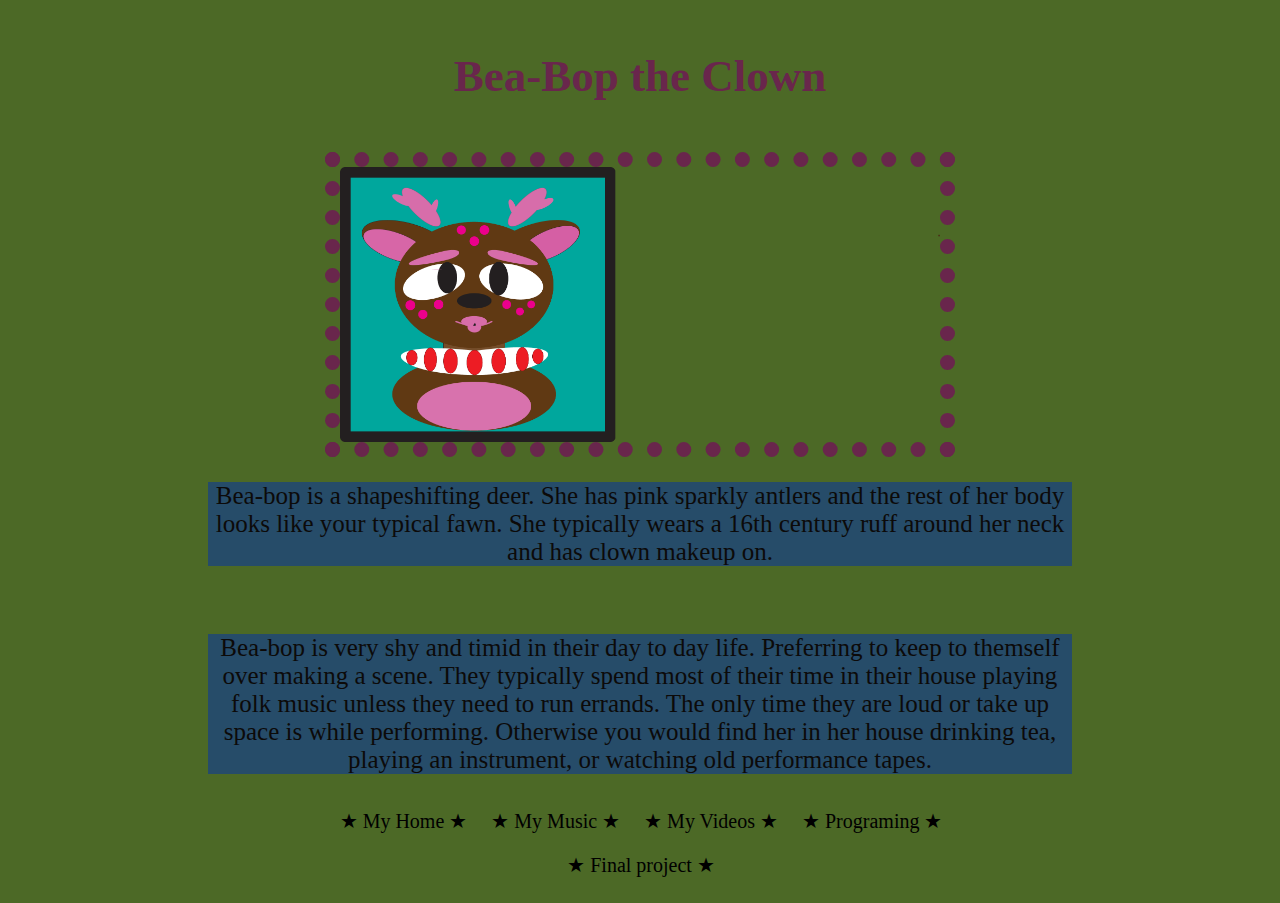
<file: index.html>
<!DOCTYPE html>
<html>
<head>
	<meta charset="utf-8">
	<meta name="viewport" content="width=device-width, initial-scale=1">
	<title>Homepage</title>
	<link rel="stylesheet" type="text/css" href="styles.css">
</head>
<body>
	<h1>Bea-Bop the Clown</h1>
	<img src="images/face.png" width="600px">
		<p>Bea-bop is a shapeshifting deer. She has pink sparkly antlers and the rest of her body looks like your typical fawn. She typically wears a 16th century ruff around her neck and has clown makeup on.</p>

		<br>

		<p> Bea-bop is very shy and timid in their day to day life. Preferring to keep to themself over making a scene. They typically spend most of their time in their house playing folk music unless they need to run errands. The only time they are loud or take up space is while performing. Otherwise you would find her in her house drinking tea, playing an instrument, or watching old performance tapes.</p>
	

	

	<ul>
		<li><a href="landscape.html">&#9733 My Home &#9733</a></li>
		<li><a href="audio.html">&#9733 My Music &#9733 </a></li>
		<li><a href="animation.html">&#9733 My Videos &#9733 </a></li>
		<li><a href="programing.html">&#9733 Programing &#9733 </a></li>
		<li><a href="final.html">&#9733 Final project &#9733 </a></li>

	</ul>
	
	
	
</body>
</html>
</file>
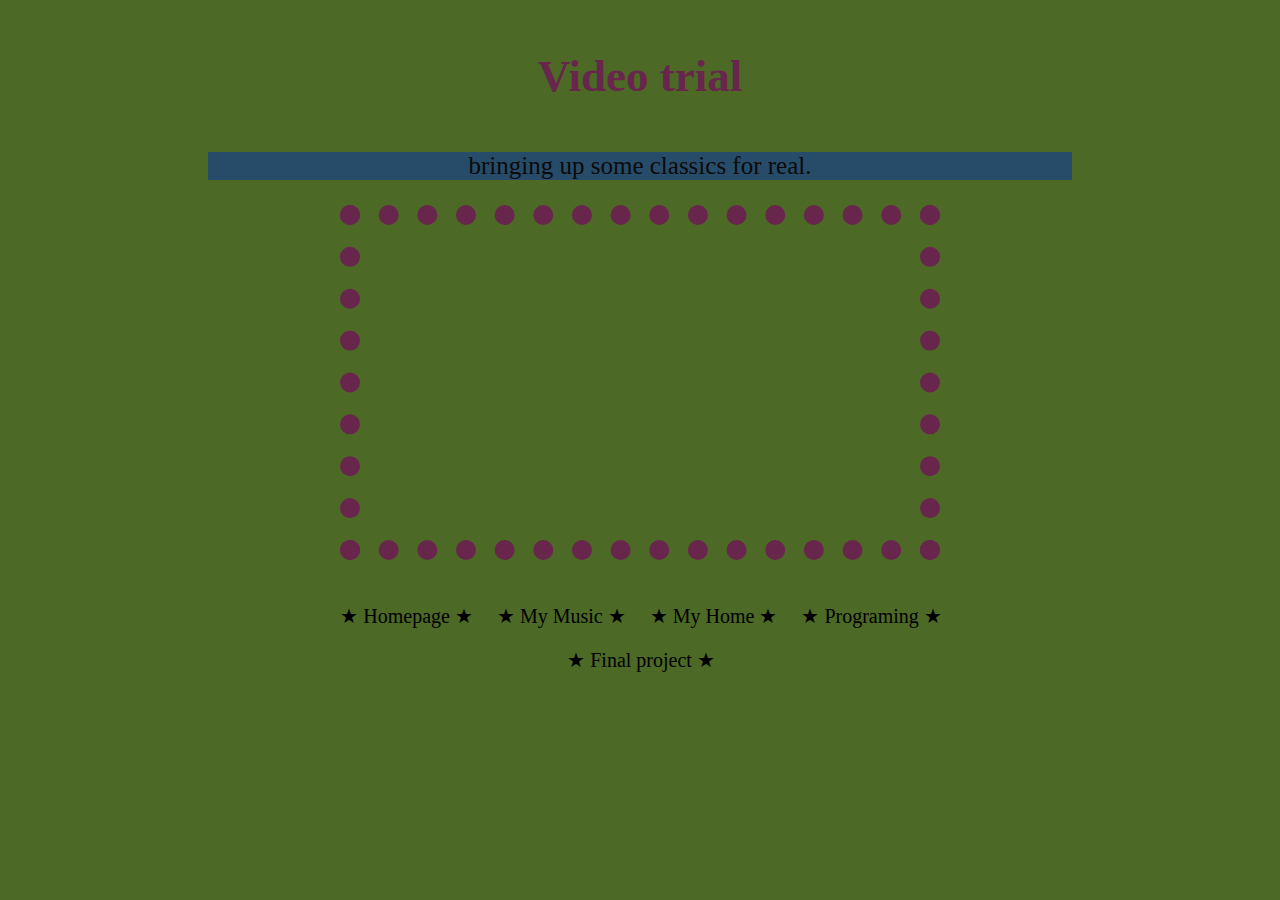
<file: animation.html>
<!DOCTYPE html>
<html>
<head>
	<meta charset="utf-8">
	<meta name="viewport" content="width=device-width, initial-scale=1">
	<title>Greatings!</title>
	<link rel="stylesheet" type="text/css" href="styles.css">
</head>
<body>
	<h1>Video trial</h1>
	<p>bringing up some classics for real.</p>
	<iframe width="560" height="315" src="https://www.youtube.com/embed/zYPkH8gPDps?si=YRFYqaPYO4QJPxYo" title="YouTube video player" frameborder="0" allow="accelerometer; autoplay; clipboard-write; encrypted-media; gyroscope; picture-in-picture; web-share" referrerpolicy="strict-origin-when-cross-origin" allowfullscreen></iframe>
	<br>


	<ul>
		<li><a href="index.html">&#9733 Homepage &#9733</a></li>
		<li><a href="audio.html">&#9733 My Music &#9733 </a></li>
		<li><a href="landscape.html">&#9733 My Home &#9733 </a></li>
		<li><a href="programing.html">&#9733 Programing &#9733 </a></li>
		<li><a href="final.html">&#9733 Final project &#9733 </a></li>

	</ul>


</body>
</html>
</file>
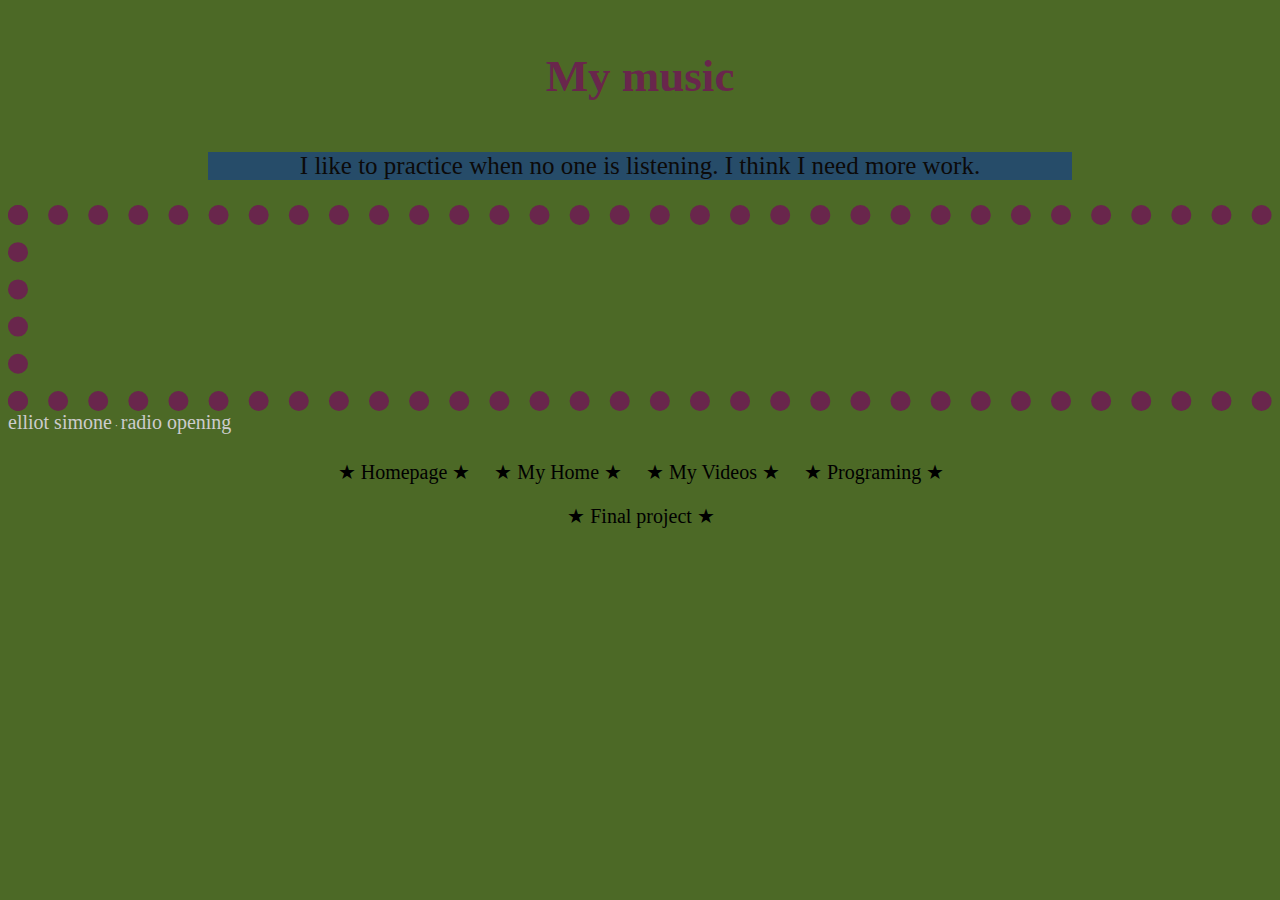
<file: audio.html>
<!DOCTYPE html>
<html>
<head>
	<meta charset="utf-8">
	<meta name="viewport" content="width=device-width, initial-scale=1">
	<title>landscape music</title>
	<link rel="stylesheet" type="text/css" href="styles.css">
</head>
<body>
	<h1>My music</h1>
	<p>I like to practice when no one is listening. I think I need more work.</p>

	<iframe width="100%" height="166" scrolling="no" frameborder="no" allow="autoplay" src="https://w.soundcloud.com/player/?url=https%3A//api.soundcloud.com/tracks/soundcloud%253Atracks%253A2207088711&color=%23ff5500&auto_play=false&hide_related=false&show_comments=true&show_user=true&show_reposts=false&show_teaser=true"></iframe><div style="font-size: 10px; color: #cccccc;line-break: anywhere;word-break: normal;overflow: hidden;white-space: nowrap;text-overflow: ellipsis; font-family: Interstate,Lucida Grande,Lucida Sans Unicode,Lucida Sans,Garuda,Verdana,Tahoma,sans-serif;font-weight: 100;"><a href="https://soundcloud.com/nizzle-the-weirdo" title="elliot simone" target="_blank" style="color: #cccccc; text-decoration: none;">elliot simone</a> · <a href="https://soundcloud.com/nizzle-the-weirdo/radio-opening" title="radio opening" target="_blank" style="color: #cccccc; text-decoration: none;">radio opening</a></div>
	<ul>
		<li><a href="index.html">&#9733 Homepage &#9733</a></li>
		<li><a href="landscape.html">&#9733 My Home &#9733 </a></li>
		<li><a href="animation.html">&#9733 My Videos &#9733 </a></li>
		<li><a href="programing.html">&#9733 Programing &#9733 </a></li>
		<li><a href="final.html">&#9733 Final project &#9733 </a></li>

	</ul>


	

</body>
</html>
</file>
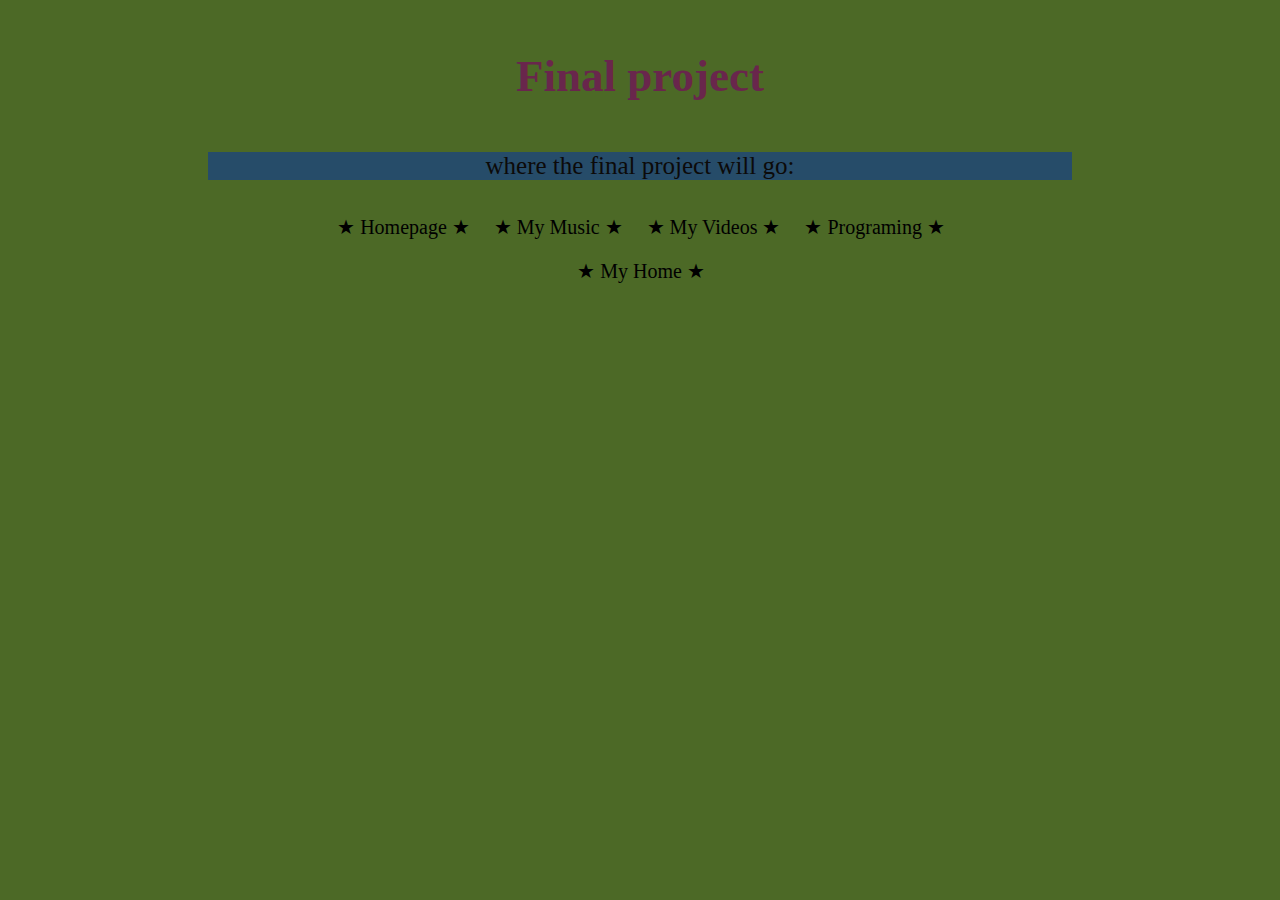
<file: final.html>
<!DOCTYPE html>
<html>
<head>
	<meta charset="utf-8">
	<meta name="viewport" content="width=device-width, initial-scale=1">
	<title>Final project</title>
	<link rel="stylesheet" type="text/css" href="styles.css">
</head>
<body>
	<h1>Final project</h1>
	<p>where the final project will go:</p>

	<ul>
		<li><a href="index.html">&#9733 Homepage &#9733</a></li>
		<li><a href="audio.html">&#9733 My Music &#9733 </a></li>
		<li><a href="animation.html">&#9733 My Videos &#9733 </a></li>
		<li><a href="programing.html">&#9733 Programing &#9733 </a></li>
		<li><a href="landscape.html">&#9733 My Home &#9733 </a></li>

	</ul>

	

</body>
</html>
</file>
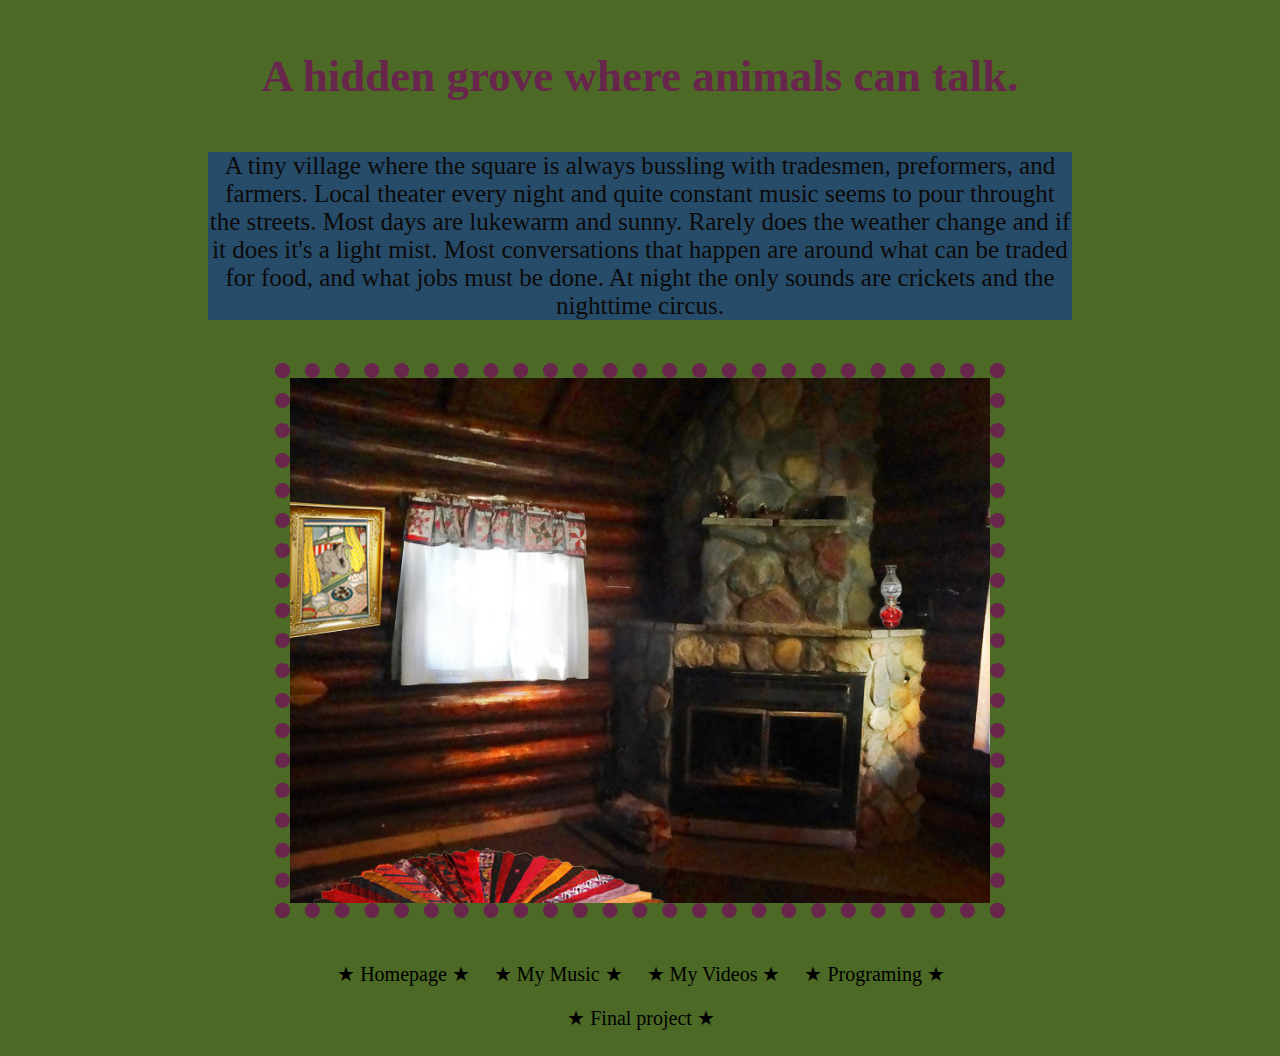
<file: landscape.html>
<!DOCTYPE html>
<html>
<head>
	<meta charset="utf-8">
	<meta name="viewport" content="width=device-width, initial-scale=1">
	<title>lonelyville</title>
	<link rel="stylesheet" type="text/css" href="styles.css">
</head>
<body>
	<h1>A hidden grove where animals can talk.</h1>
	 <p>A tiny village where the square is always bussling with tradesmen, preformers, and farmers. Local theater every night and quite constant music seems to pour throught the streets. Most days are lukewarm and sunny. Rarely does the weather change and if it does it's a light mist. Most conversations that happen are around what can be traded for food, and what jobs must be done. At night the only sounds are crickets and the nighttime circus.</p>
	 <br>

	<img src="images/home.jpg" alt="hidden forest" width="700px">
	<br>


	<ul>
		<li><a href="index.html">&#9733 Homepage &#9733</a></li>
		<li><a href="audio.html">&#9733 My Music &#9733 </a></li>
		<li><a href="animation.html">&#9733 My Videos &#9733 </a></li>
		<li><a href="programing.html">&#9733 Programing &#9733 </a></li>
		<li><a href="final.html">&#9733 Final project &#9733 </a></li>

	</ul>

	
</body>
</html>
</file>
<file: styles.css>
body{background-color: #4c6926;}
h1{color: #69264c;
	font-family: Times new roman;
	font-size: 45px;
	text-align: center;
	margin: 50px;}

p{color: #0c0a09;
	font-family: times new roman;
	text-align: center;
	background-color: #264c69;
	font-size: 25px;
	margin-left: 200px;
	margin-right: 200px}

img{border-style: dotted;
	border-width: 15px;
	display:block;
	margin: auto;
	border-color: #69264c;}

a{text-decoration: none; 
	color:black;
	font-family: times new roman;
	font-size: 20px}
a:hover{color:#69264c;}

ul{list-style:none;
	margin-left: 19%;
	margin-right: 22%;
	text-align: center;}

li{display: inline-grid;
	padding: 10px;}

iframe{display: block;
	margin-left: auto;
	margin-right: auto;
	border-style: dotted;
	border-width: 20px;
	border-color: #69264c; }
</file>
